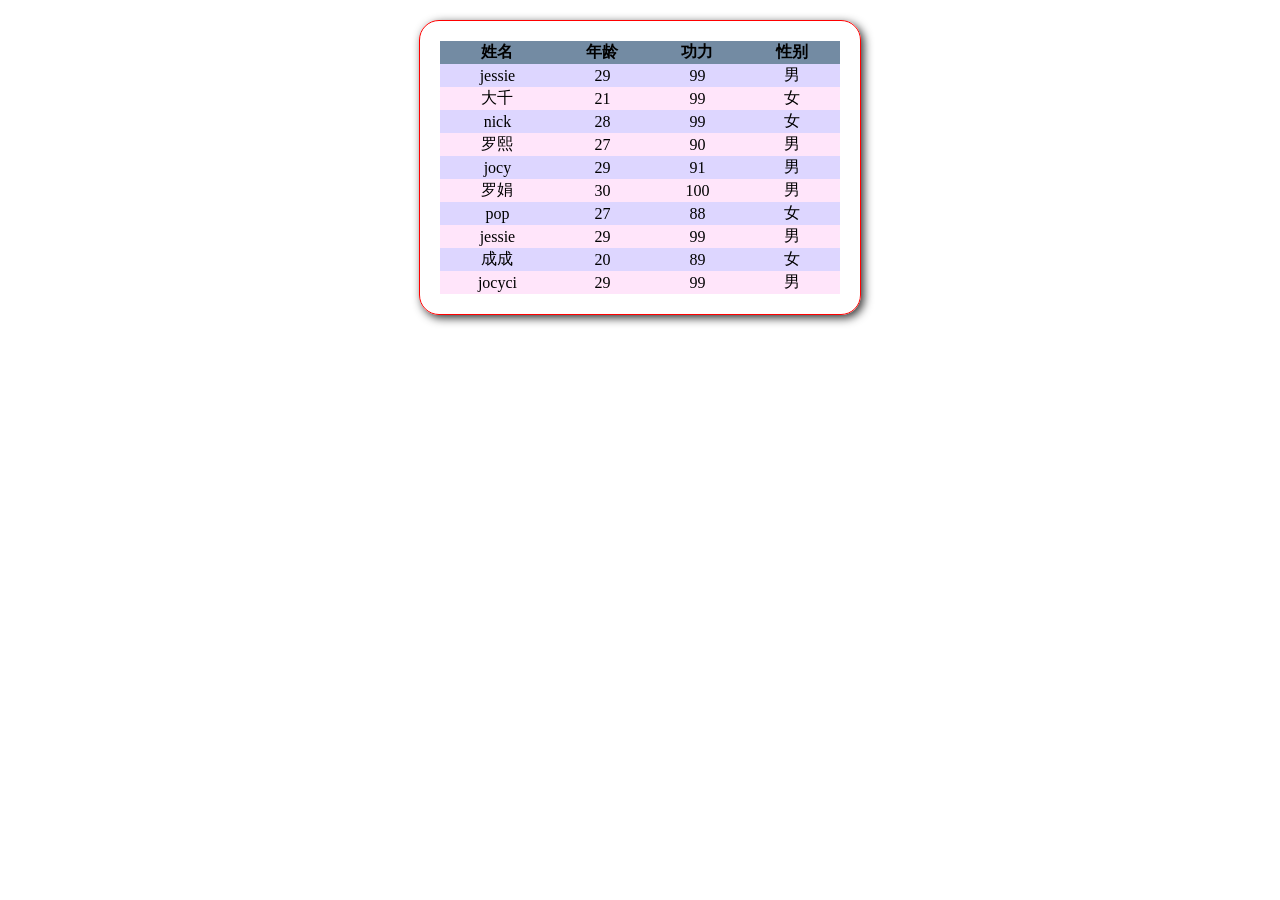
<file: 2.表格排序/index.html>
<!DOCTYPE html>
<html lang="en">
<head>
    <meta charset="UTF-8">
    <title>表格排序</title>
</head>
<body>
<link rel="stylesheet" href="mystyle.css">
<div id="container">
    <table>
        <thead>
        <tr>
            <th>姓名</th>
            <th>年龄</th>
            <th>功力</th>
            <th>性别</th>
        </tr>
        </thead>
        <tbody></tbody>
    </table>
</div>

<script src="util.js"></script>
<script src="myjs.js"></script>
</body>
</html>
</file>
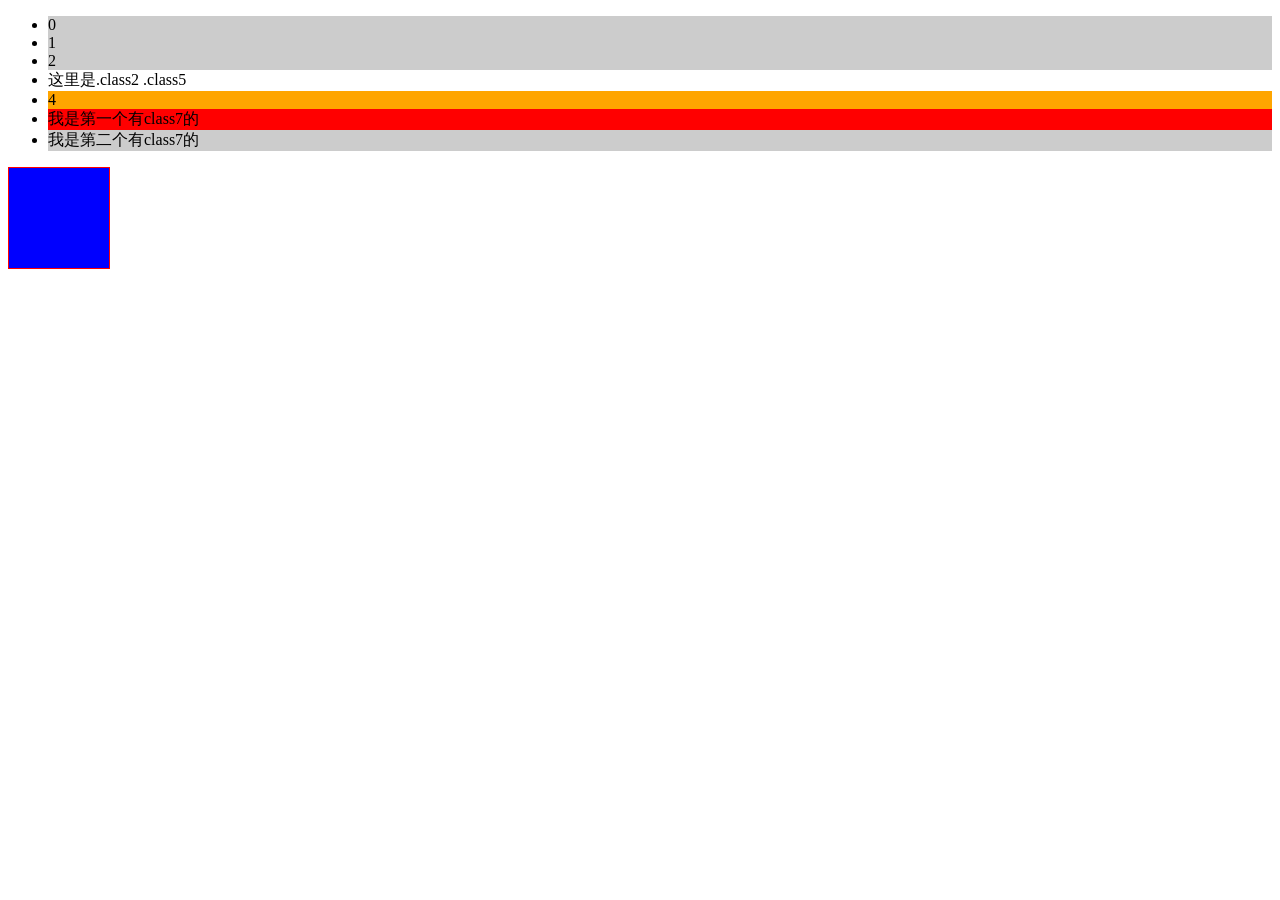
<file: 仿JQ功能.html>
<!DOCTYPE html>
<html lang="en">
<head>
	<meta charset="UTF-8">
	<title>Document</title>
</head>
<body>
	<style>
		.class1{
			background-color: #ccc
		}
		.class4{
			background-color: red;
		}
		.blue{
			background-color: blue;
		}
	</style>
	<ul>
		<li class="class1">0</li>
		<li class="class1 class2">1</li>
		<li class="class1 class2 class3">2</li>
		<li class="class5 class2">3</li>
		<li id="test">4</li>
		<li class="class7 class2">5</li>
		<li class="class7 class1">6</li>
	</ul>
	<div class="test havetry" id="test2" style="width: 100px;height:100px;border:1px solid red">
		<div class="inner" style="width: 50px;height:50px">
			
		</div>
	</div>
	<script src="./moran.js"></script>
	<script>
//		自己拓展了一些好玩的东西.有bug或者有更好的优化群里讨论或者和我讨论都可以!
		var oLis=document.getElementsByTagName("li");
		oLis[5].addClass("class4");//添加和删除样式
		//------------------------------------------------------------------------------------
		oLis[2].removeClass("class2");
		//------------------------------------------------------------------------------------
		for (var i = 0; i < oLis.length; i++) {
			oLis[i].onclick=function() {
				alert(this.index());//内部访问不到i,直接用index()
			}
		}
		//-----------------------------------------------------------------------------------
		$('.class2 .class5').innerHTML="这里是.class2 .class5"
		$('.class7')[0].innerHTML="我是第一个有class7的"
		$('.class7')[1].innerHTML="我是第二个有class7的"
		$('#test').style.background="orange"//找到ID为test的,把背景变成橙色
		$('.class2 .class5').innerHTML="这里是.class2 .class5"

		$('.test .havetry').addClass('blue');
		$('.test .havetry').removeClass('test')
	</script>
</body>
</html>
</file>
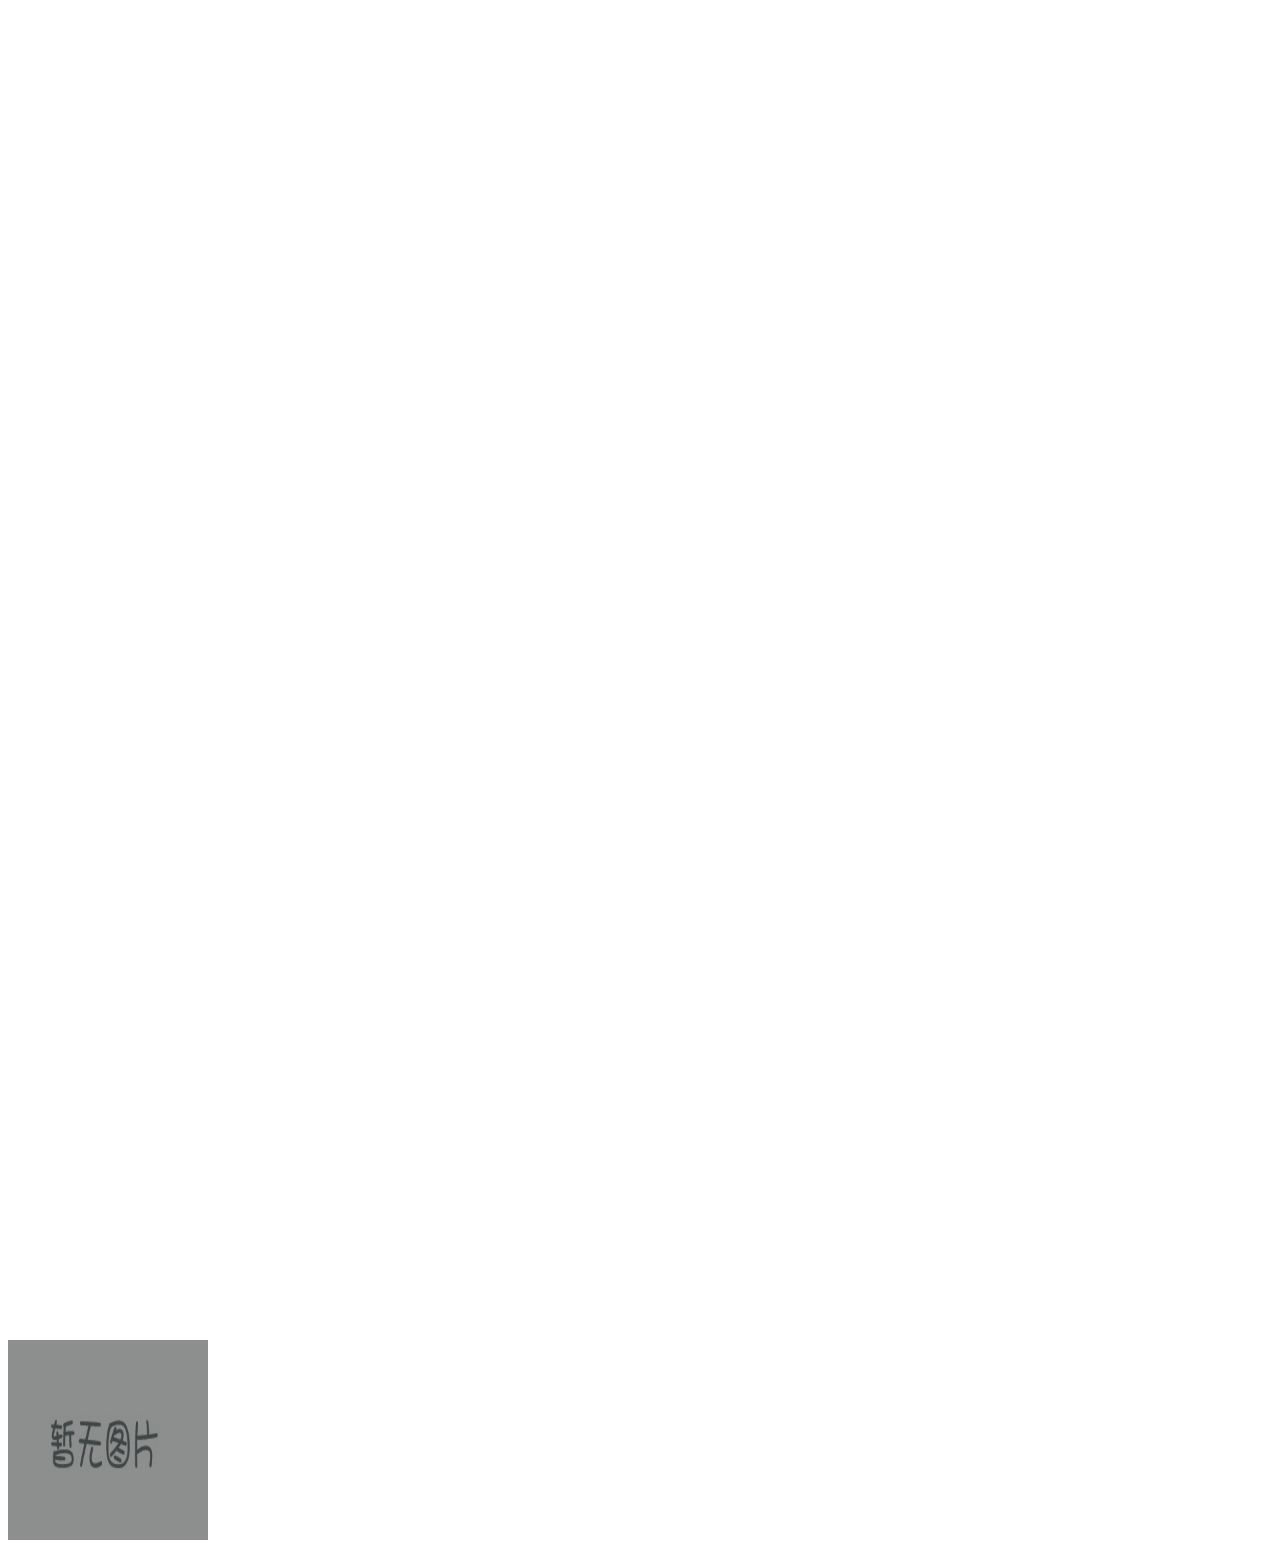
<file: 4.sorll相关/单张图片延时加载.html>
<!DOCTYPE html>
<html lang="en">
<head>
	<meta charset="UTF-8">
	<title>单张图片延时加载</title>
</head>
<body>
	<br><br><br><br><br><br><br><br><br><br><br><br><br><br><br><br><br><br><br><br><br><br><br><br><br><br><br><br><br><br><br><br><br><br><br><br><br><br><br><br><br><br><br><br><br><br><br><br><br><br><br><br><br><br><br><br><br><br><br><br><br><br><br><br><br><br><br><br><br><br><br><br><br><br>
	<img src="./default.jpg" realSrc="http://img4.duitang.com/uploads/item/201410/17/20141017105343_mBRB5.jpeg" alt="" style="width: 200px;height: 200px">
</body>
<script>
	function getTop(){
		
	}
</script>
</html>
</file>
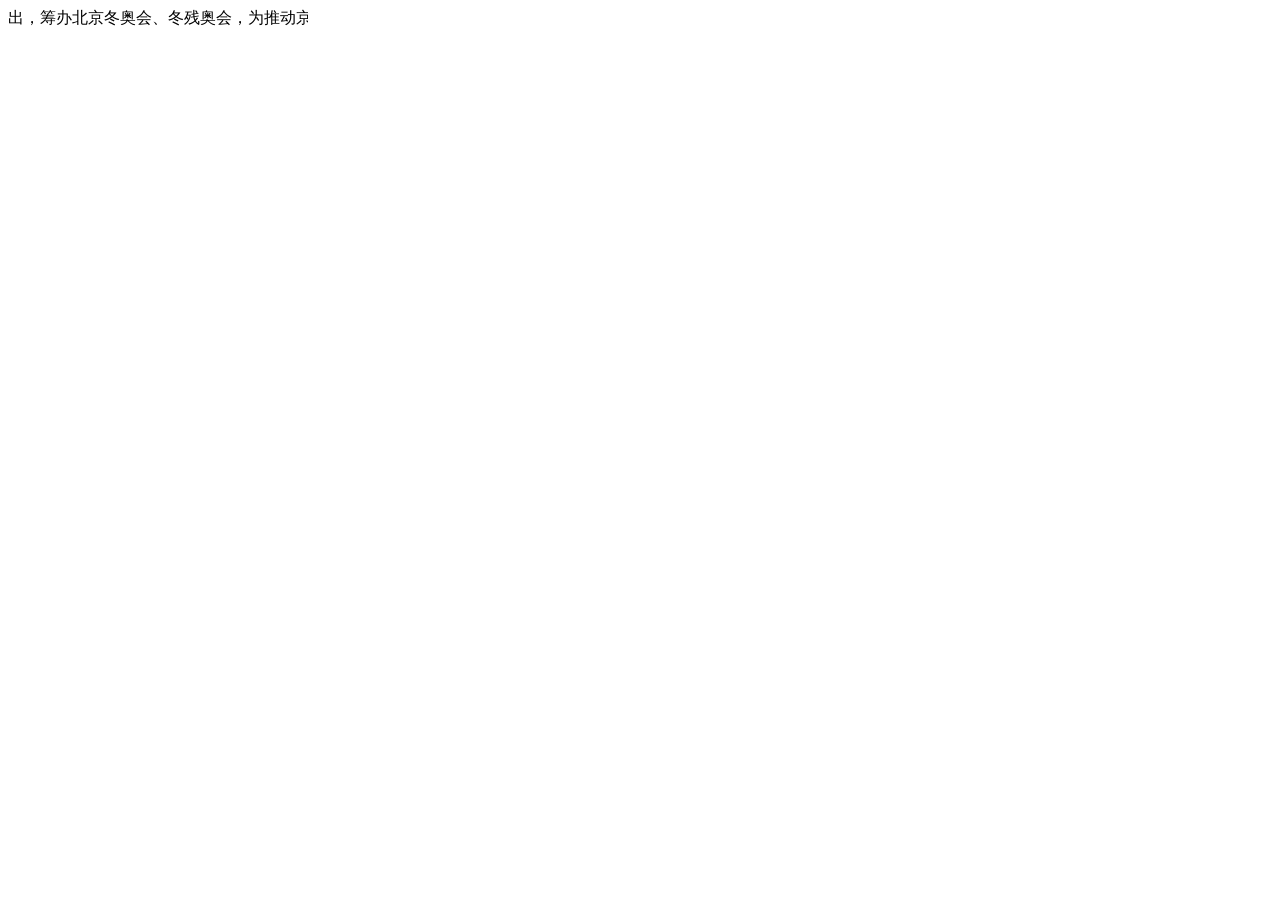
<file: 4.sorll相关/文字无缝滚动.html>
<!DOCTYPE html>
<html lang="en">

<head>
    <meta charset="UTF-8">
    <title>文字无缝滚动</title>
</head>
<style>
#txt_box {
    position: relative;
    white-space: nowrap;
    top: 0;
    left: 0;
    width: 300px;
    overflow :hidden;
    /*overflow: auto;*/
    cursor: pointer;
}
</style>

<body>
    <div id="txt_box">
        <span id="txt_main">习近平指出，筹办北京冬奥会、冬残奥会，为推动京津冀协同发展提供了良好机遇，也为推广普及我国冰雪运动提供了良好机遇.&nbsp;&nbsp;&nbsp;&nbsp;</span><span id="txt_tmp"></span>
    </div>
    <script>
    window.onload = function() {
        var txtBox = document.getElementById('txt_box');
        var txtMain = document.getElementById('txt_main');
        var txtTmp = document.getElementById('txt_tmp');
        var timer = undefined;

        var SPEED = 30;

        txtTmp.innerText = txtMain.innerText;

        txtBox.onmouseover = function() {
            clearInterval(timer);
        };

        txtBox.onmouseout = function() {
            move(SPEED);
        };

        function move(speed) {
            timer = setInterval(function() {
                if (txtTmp.offsetWidth - txtBox.scrollLeft <= 0) {
                    txtBox.scrollLeft = 0;
                } else {
                    txtBox.scrollLeft += 2;
                }
            }, speed)
        };

        move(SPEED);
    };
    </script>
</body>

</html>
</file>
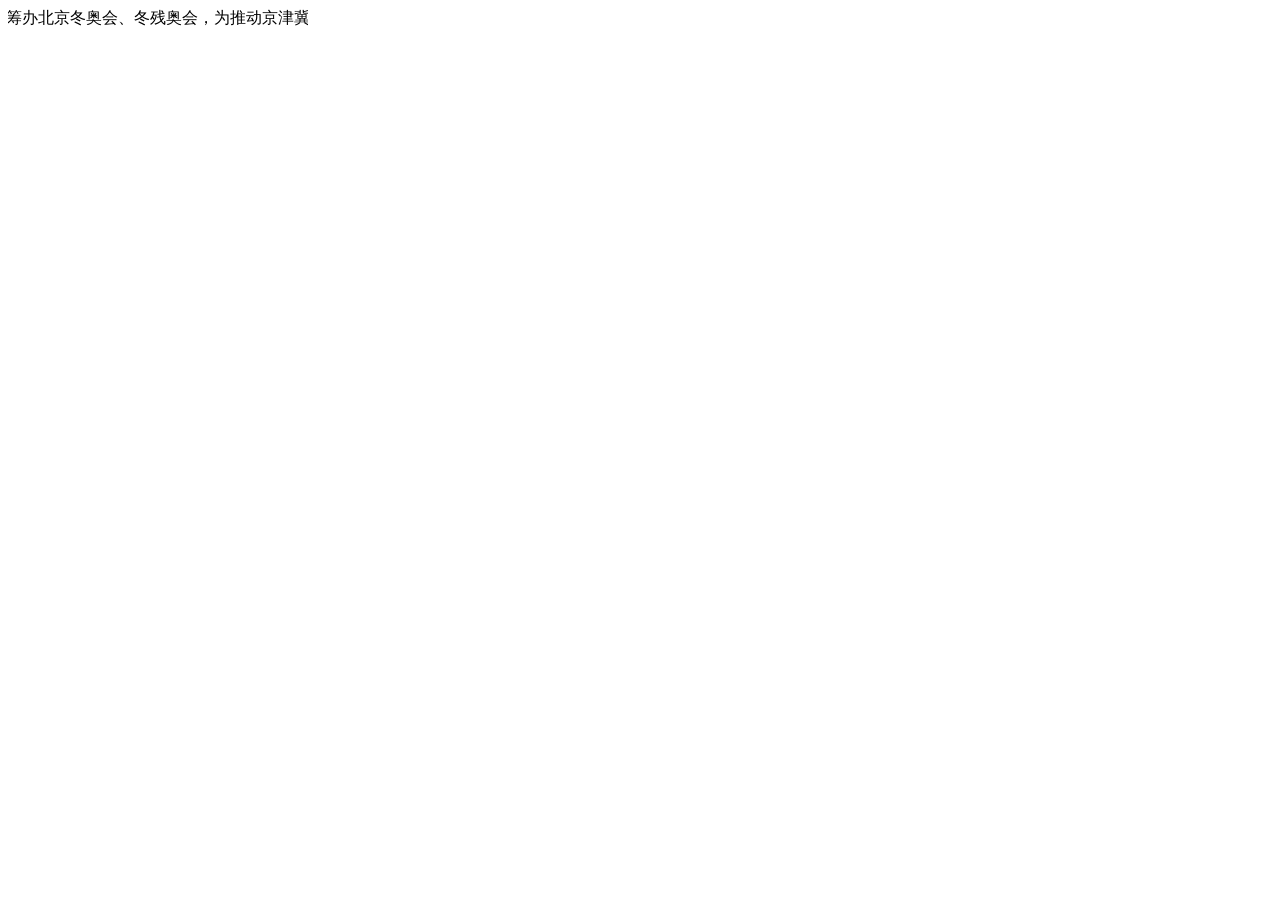
<file: 5.sorll相关/文字无缝滚动.html>
<!DOCTYPE html>
<html lang="en">
<head>
	<meta charset="UTF-8">
	<title>文字无缝滚动</title>
</head>
<style>
	#news{
		position: relative;
		white-space: nowrap;
		width: 300px;
		height: 40px;
		overflow :hidden;
		cursor: pointer;
	}
</style>
<body>
	<div id="news">
	习近平指出，筹办北京冬奥会、冬残奥会，为推动京津冀协同发展提供了良好机遇，也为推广普及我国冰雪运动提供了良好机遇。&nbsp;&nbsp;&nbsp;&nbsp;&nbsp;&nbsp;
	</div>
	<script>
		window.onload=function () {
			var oNews=document.getElementById("news");
			var outer=null;
			oNews.onmouseover=function() {
				clearInterval(outer)
			}
			oNews.onmouseout=function () {
				outer=window.setInterval(function() {
					var now=oNews.scrollLeft
					oNews.scrollLeft++
					if(now==oNews.scrollLeft){
						oNews.innerHTML+=oNews.innerHTML
					}
				},10)
			}
			;(oNews.onmouseout)()
		}

		
	</script>
</body>
</html>
</file>
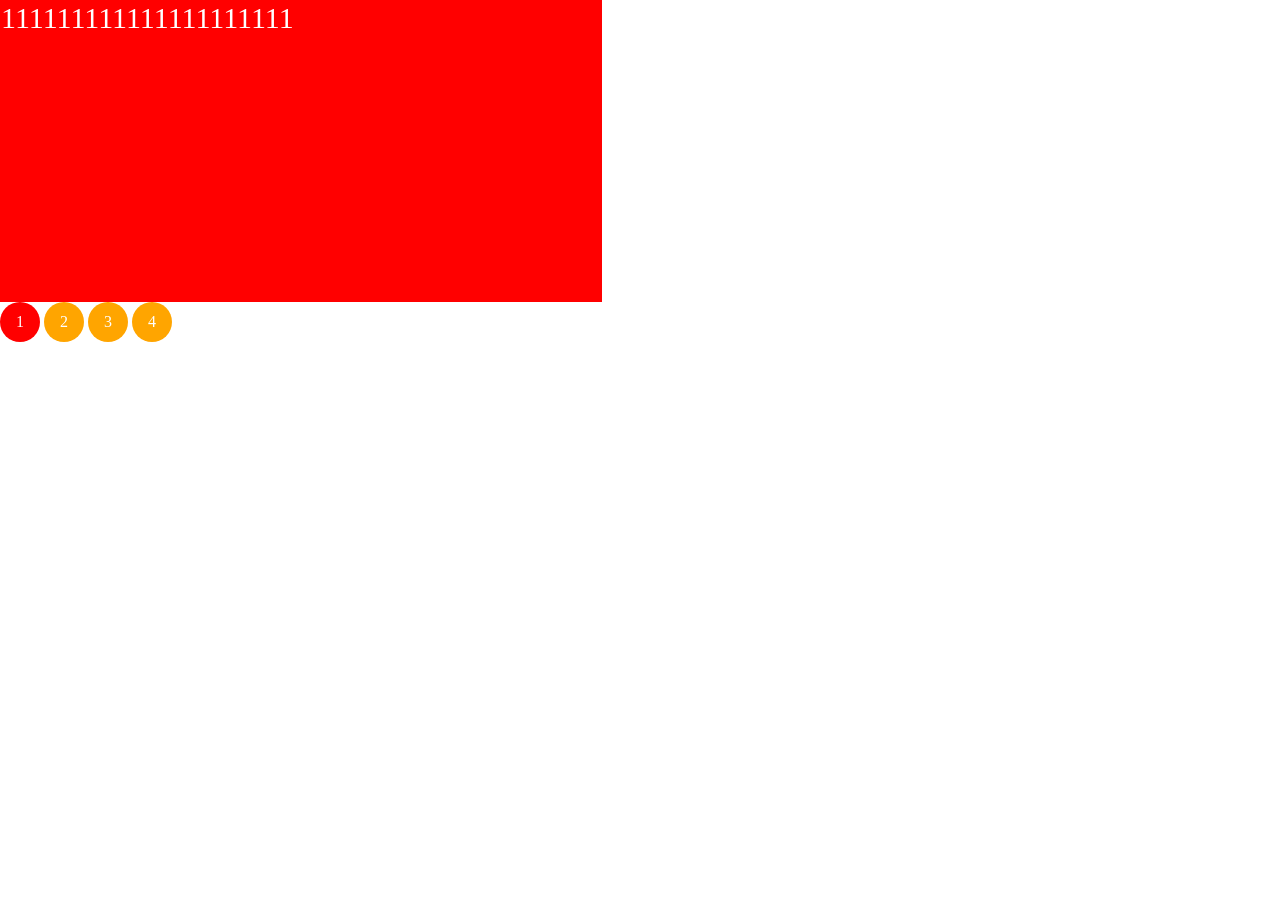
<file: 5.基本动画/JS轮播.html>
<!DOCTYPE html>
<html lang="en">
<head>
	<meta charset="UTF-8">
	<title>轮播</title>
</head>
<body>
<style>
	*{
		margin: 0;
		padding: 0;
	}
	#div1{
		width: 600px;
		height: 300px;
		border:1px solid red;
		overflow: hidden;
	}
	#inner{
		width: 2400px;
		height: 300px;
	}
	#inner>li{
		list-style: none;
		display: block;
		width: 600px;
		height: 300px;
		float: left;
		font-size: 30px;
		color: white;
	}
	#inner>li:nth-child(1){
		background-color: red;
	}
	#inner>li:nth-child(2){
		background-color: orange;
	}
	#inner>li:nth-child(3){
		background-color: green;
	}
	#inner>li:nth-child(4){
		background-color: blue;
	}
	#point{
		margin:0 auto;
	}
	#point>li{
		display: inline-block;
		width: 40px;
		height: 40px;
		border-radius: 20px;
		background-color: orange;
		cursor: pointer;
		color: #fff;
		text-align: center;
		line-height: 40px;
	}
</style>
<div id="div1">
	<ul id="inner">
		<li>111111111111111111111</li>
		<li>222222222222222222</li>
		<li>333333333333333333</li>
		<li>444444444444444444</li>
	</ul>
</div>
<ul id="point">
	<li style="background-color: red">1</li>
	<li>2</li>
	<li>3</li>
	<li>4</li>
</ul>
	<script src="./animate.js"></script>
	<script>
		//用刚才的animate很容易做一个轮播
		var oLis=document.getElementById("point").getElementsByTagName("li");
		for(var i=0;i<oLis.length;i++){
			oLis[i].onclick=(function(i) {
				return function() {
					for (var j = 0; j < oLis.length; j++) {
						oLis[j].style.backgroundColor="orange"
					}
					this.style.backgroundColor="red"
					animate(inner,"marginLeft",-i*600,500)//调用上面的animate方法
				}
			})(i)
		}
		setInterval(function() {
			oLis[++count%oLis.length].onclick();
		},3000)
	</script>
</body>
</html>
</file>
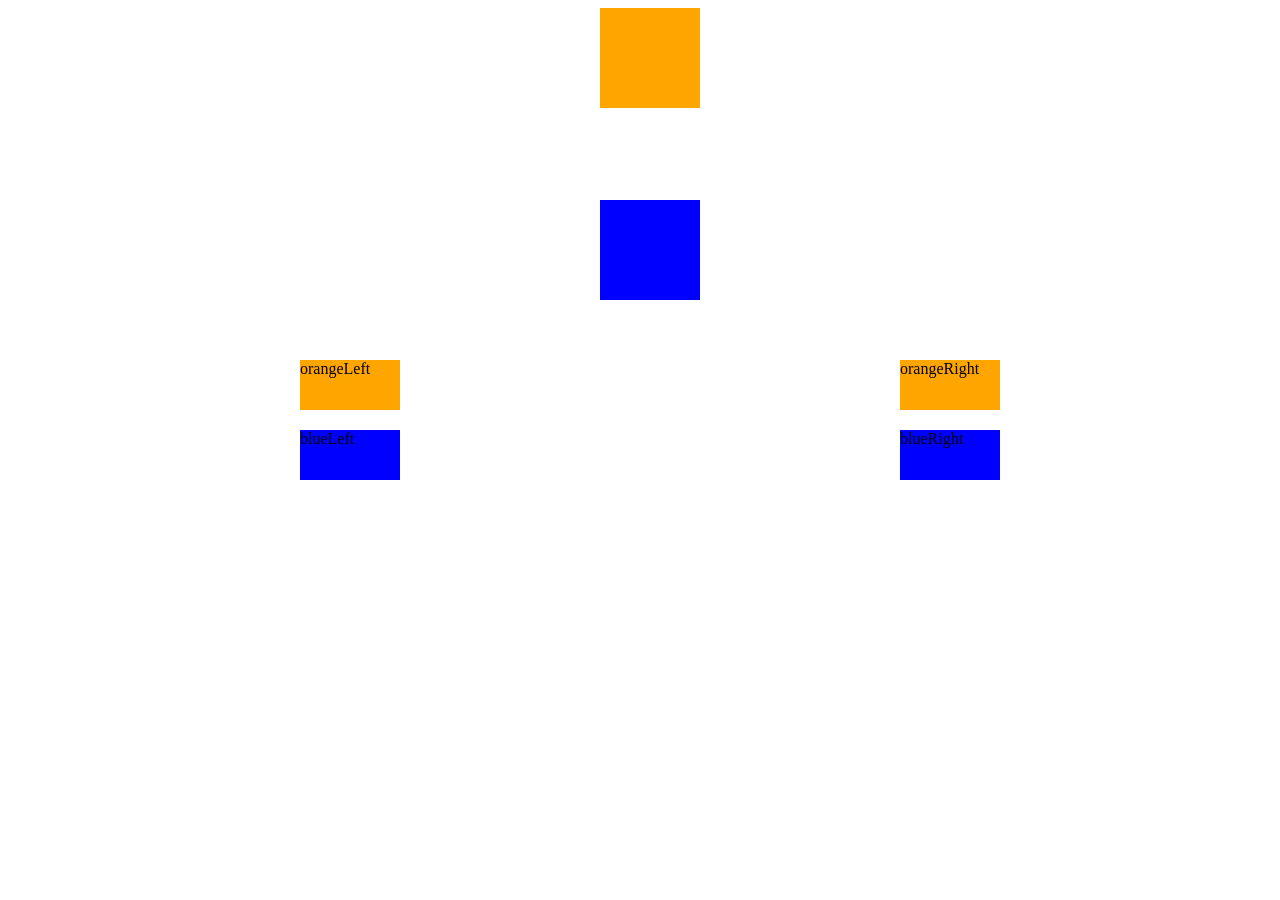
<file: 5.基本动画/tween动画.html>
<!DOCTYPE html>
<html lang="en">
<head>
	<meta charset="UTF-8">
	<title>Document</title>
</head>
<body>
	<style>
		#div1,#div2{
			width: 100px;
			height: 100px;
			background-color: orange;
			position: absolute;
			left: 600px;
			opacity: 1;
		}
		#div2{
			background-color:blue;
			top: 200px;
		}
		#orangeLeft,#orangeRight,#blueLeft,#blueRight{
			width: 100px;
			height: 50px;
			background-color: orange;
			top: 360px;
			position: absolute;
			cursor: pointer;
		}
		#blueLeft,#blueRight{
			background-color:blue;
			top: 430px;
		}
		#orangeLeft,#blueLeft{
			left: 300px;
		}
		#orangeRight,#blueRight{
			left: 900px;
		}
	</style>
	<div id="div1"></div>
	<div id="div2"></div>
	<div id="orangeLeft">orangeLeft</div>
	<div id="orangeRight">orangeRight</div>
	<div id="blueLeft">blueLeft</div>
	<div id="blueRight">blueRight</div>
	<script src="./animate.js"></script>
	<script>
		div1.onclick=function () {
			
			animate(div1,"opacity",0,1000)
		}
		blueLeft.onclick=function(argument) {
			animate(div2,"left",0,1000)
		}
		blueRight.onclick=function(argument) {
			animate(div2,"left",1200,1000)
		}
		//含回调
		orangeLeft.onclick=function(argument) {
			div1.style.backgroundColor="orange";
			animate(div1,"left",0,1000,function() {
				div1.style.backgroundColor="red";
			})
		}
		orangeRight.onclick=function(argument) {
			div1.style.backgroundColor="orange";
			animate(div1,"left",1200,1000,function() {
				div1.style.backgroundColor="red";
			})
		}
		
	</script>
</body>
</html>
</file>
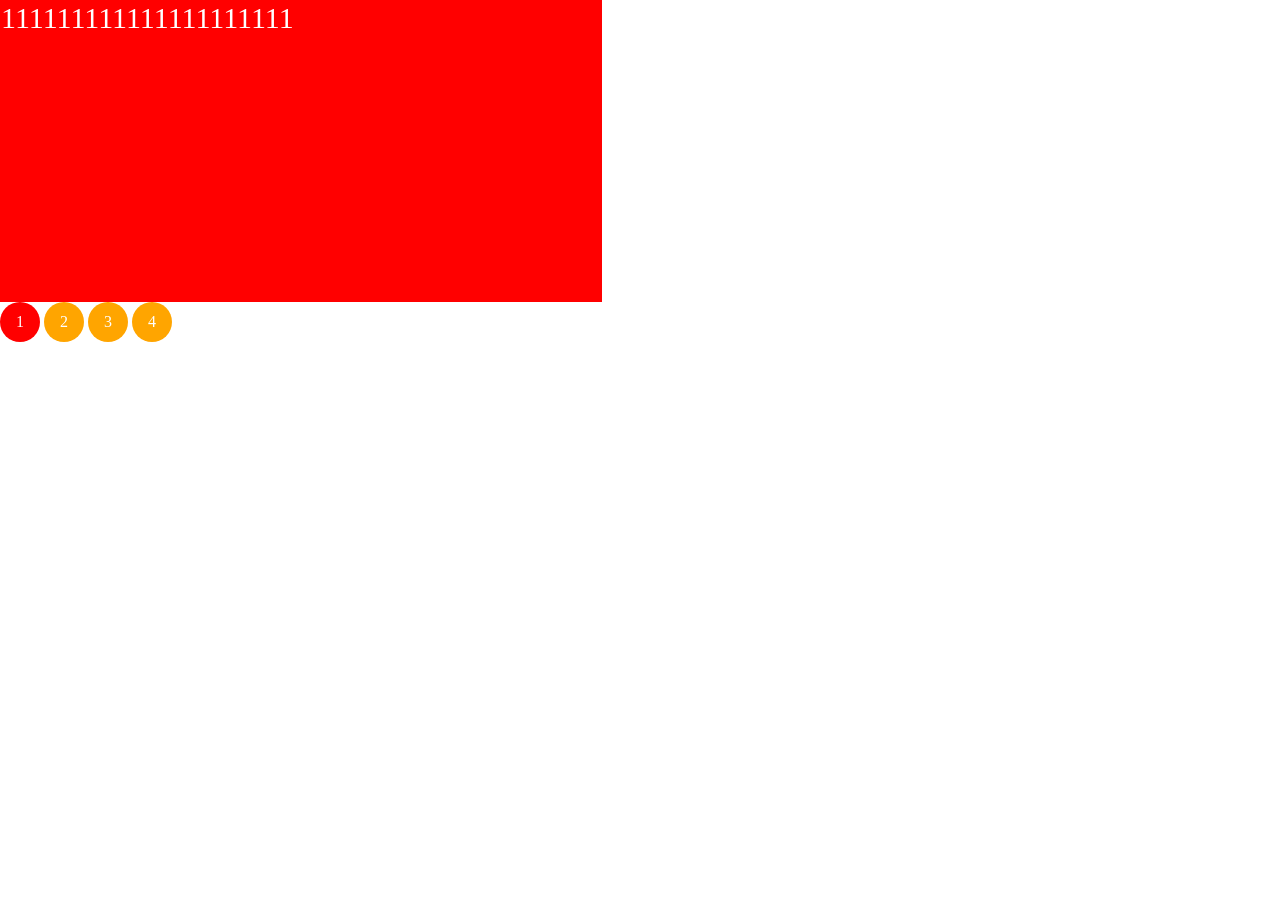
<file: 5.基本动画/无缝轮播.html>
<!DOCTYPE html>
<html lang="en">
<head>
	<meta charset="UTF-8">
	<title>轮播</title>
</head>
<body>
<style>
	*{
		margin: 0;
		padding: 0;
	}
	#div1{
		width: 600px;
		height: 300px;
		border:1px solid red;
		overflow: hidden;
	}
	#inner{
		width: 3000px;
		height: 300px;
	}
	#inner>li{
		list-style: none;
		display: block;
		width: 600px;
		height: 300px;
		float: left;
		font-size: 30px;
		color: white;
	}
	#inner>li:nth-child(1),#inner>li:nth-child(5){
		background-color: red;
	}
	#inner>li:nth-child(2){
		background-color: orange;
	}
	#inner>li:nth-child(3){
		background-color: green;
	}
	#inner>li:nth-child(4){
		background-color: blue;
	}
	#point{
		margin:0 auto;
	}
	#point>li{
		display: inline-block;
		width: 40px;
		height: 40px;
		border-radius: 20px;
		background-color: orange;
		cursor: pointer;
		color: #fff;
		text-align: center;
		line-height: 40px;
	}
</style>
<div id="div1">
	<ul id="inner">
		<li>111111111111111111111</li>
		<li>222222222222222222</li>
		<li>333333333333333333</li>
		<li>444444444444444444</li>
		<li>111111111111111111111</li>
	</ul>
</div>
<ul id="point">
	<li style="background-color: red">1</li>
	<li>2</li>
	<li>3</li>
	<li>4</li>
</ul>
	<script src="./animate.js"></script>
	<script>
		//用刚才的animate很容易做一个轮播
		var oLis=document.getElementById("point").getElementsByTagName("li");
		var now=0;
		for(var i=0;i<oLis.length;i++){
			oLis[i].onclick=(function(i) {
				return function() {
					for (var j = 0; j < oLis.length; j++) {
						oLis[j].style.backgroundColor="orange"
					};
					this.style.backgroundColor="red"
					if (now==oLis.length-1&&i==0) {//最后一张到第一张
						animate(inner,"marginLeft",-oLis.length*600,500,function(){
							inner.style.marginLeft=0;
						})
					}else if (now==0&&i==oLis.length-1) {//第一张到最后一张
						inner.style.marginLeft=-i*600-600+"px";
						animate(inner,"marginLeft",-i*600,500)
					}else{
						animate(inner,"marginLeft",-i*600,500)
					}
					now=i;
				}
			})(i)
		}
		setInterval(function() {
			oLis[++count%oLis.length].onclick();
		},3000)
	</script>
</body>
</html>
</file>
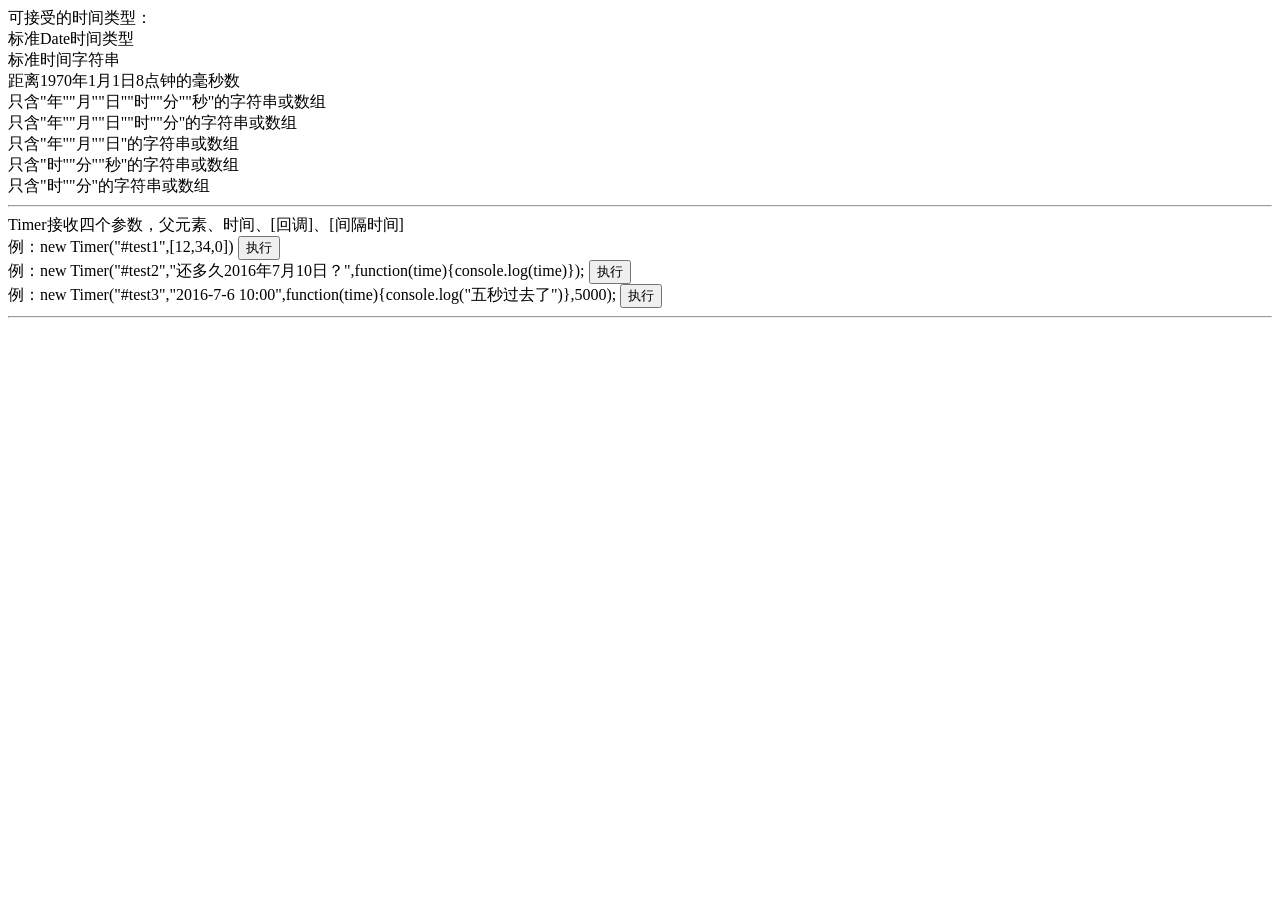
<file: 倒计时组件/倒计时.html>
<!DOCTYPE html>
<html lang="en">
<head>
	<meta charset="UTF-8">
	<title>Document</title>
</head>
<body>
	可接受的时间类型：<br>
		标准Date时间类型 <br>
		标准时间字符串 <br>
		距离1970年1月1日8点钟的毫秒数 <br>
		只含"年""月""日""时""分""秒"的字符串或数组<br>
		只含"年""月""日""时""分"的字符串或数组<br>
		只含"年""月""日"的字符串或数组<br>
		只含"时""分""秒"的字符串或数组<br>
		只含"时""分"的字符串或数组<br>
<hr>
Timer接收四个参数，父元素、时间、[回调]、[间隔时间] <br>
例：new Timer("#test1",[12,34,0]) 
<button onclick='javascript:new Timer("#test1",[12,34,0]);this.disabled="true"'>执行</button><br>
例：new Timer("#test2","还多久2016年7月10日？",function(time){console.log(time)});
<button onclick='javascript:new Timer("#test2","还多久2016年7月10日？",function(time){console.log(time)});this.disabled="true"'>执行</button><br>
例：new Timer("#test3","2016-7-6 10:00",function(time){console.log("五秒过去了")},5000);
<button onclick='javascript:new Timer("#test3","2016-7-6 10:00",function(time){console.log("五秒过去了")},5000);this.disabled="true"'>执行</button>
<hr>
<div id="test1"></div>
<div id="test2"></div>
<div id="test3"></div>
<script src="timer.js"></script>
</body>
</html>
</file>
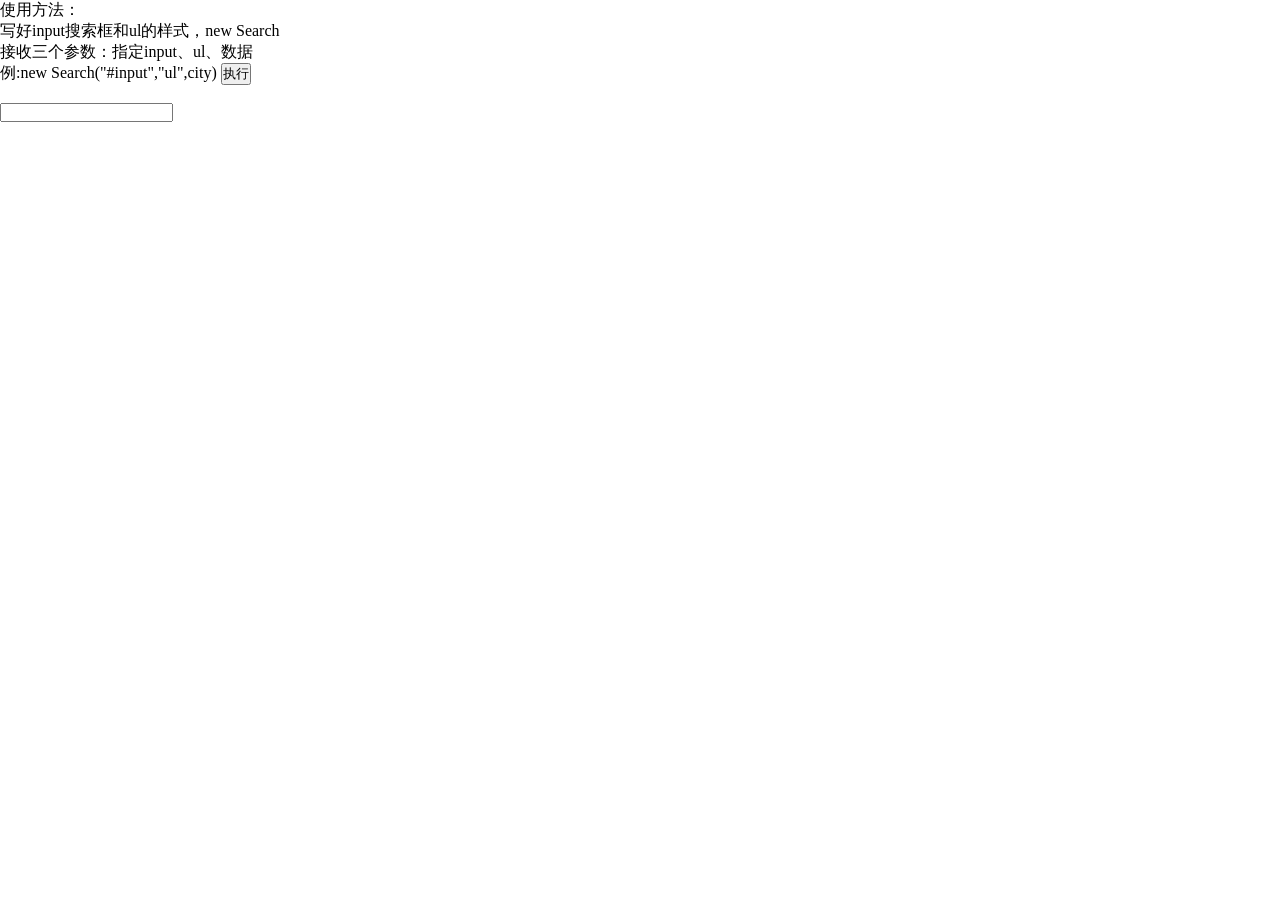
<file: 模糊搜索组件/地名模糊搜索.html>
<!DOCTYPE html>
<html lang="en">
<head>
	<meta charset="UTF-8">
	<title>Document</title>
</head>
<style>
	*{
		margin: 0;padding: 0;
	}
	ul{
		list-style: none;
	}
	li{
		width: 173px;height: 25px;text-align: center;background-color: #efe;
	}
</style>
<body>
	使用方法： <br>
	写好input搜索框和ul的样式，new Search <br>
	接收三个参数：指定input、ul、数据 <br>
	例:new Search("#input","ul",city)  <button onclick='javascript:new Search("#input","ul",city);this.disabled="true"'>执行</button><br>

<br>
	<input  id="input" type="text">
	<ul id="ul" ></ul>

<script src="search.js"></script>
<script src="city.js"></script>
</body>
</html>
</file>
<file: 2.表格排序/mystyle.css>
#container{
    width: 400px;
    border: 1px solid red;
    border-radius: 20px;
    padding: 20px;
    box-shadow: 3px 3px 10px #333;
    margin: 20px auto;
}
table{
    width: 100%;
    text-align: center;
    border-collapse: collapse;
}
th{
    background: #738ba3;
    cursor: pointer;
}
tbody>tr:nth-child(even){
    background: #ffe5fa;
}
tbody>tr:nth-child(odd){
    background: #ddd6ff;
}
</file>
